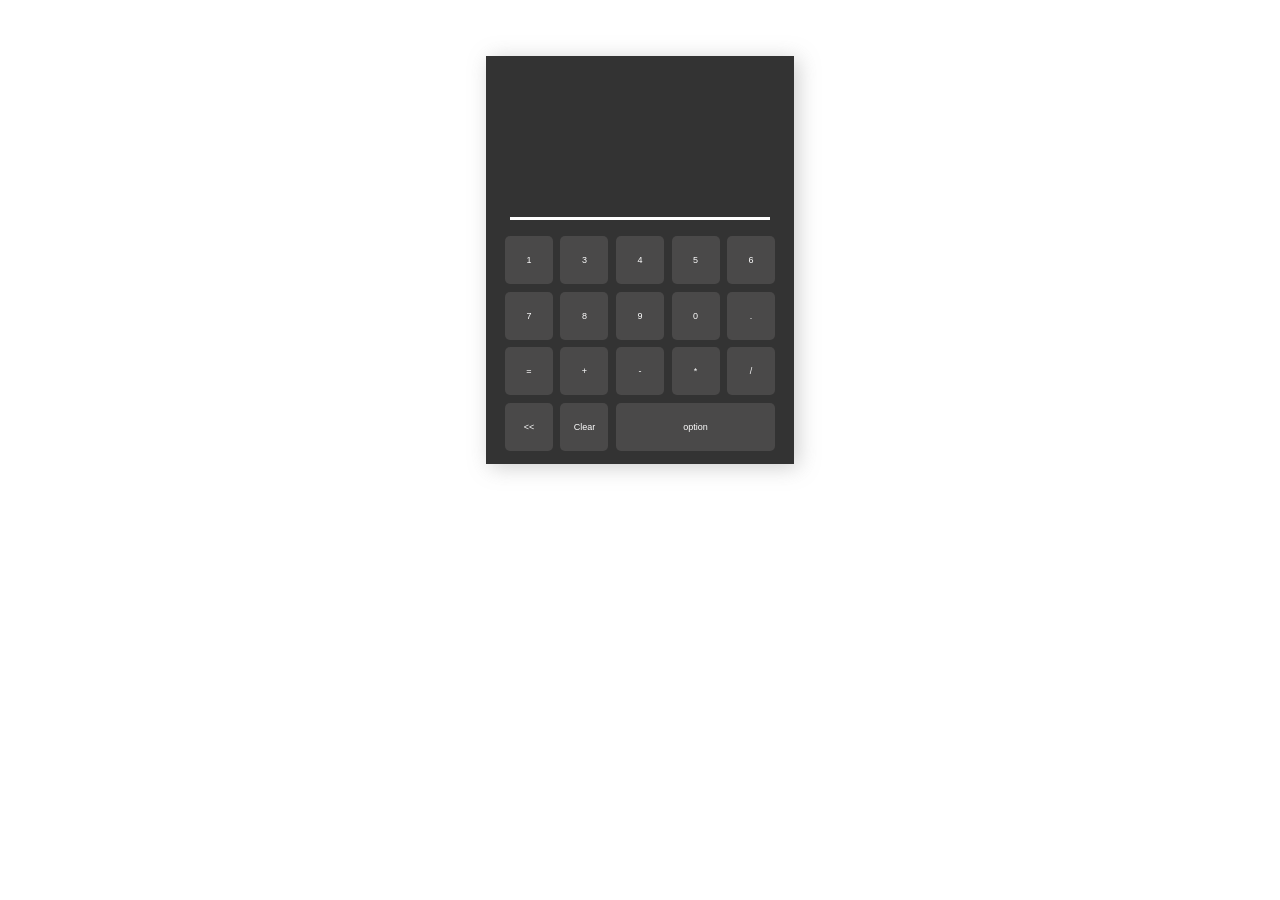
<file: index.html>
<!DOCTYPE html>
<html lang="en">
  <head>
    <meta charset="UTF-8" />
    <meta http-equiv="X-UA-Compatible" content="IE=edge" />
    <meta name="viewport" content="width=device-width, initial-scale=1.0" />
    <title>calculatore</title>
    <link rel="icon" href="icon.png" sizes="32x32" />
    <link rel="icon" href="icon.png" sizes="48x48" />
    <link rel="icon" href="icon.png" sizes="96x96" />
    <link rel="stylesheet" href="style.css" />
  </head>
  <body>




    <div class="alert">you can't do it</div>
    <div id="calculatore">
      <div class="option">
        <h4>Close</h4>
        <button onclick="show_history()" class="obtn">History</button>

        <button onclick="show_advCalculator()" id="adv_calcu" class="obtn">
          Advance Calculator
        </button>
      </div>

      <div class="history">
        <h4 onclick="close_history()" id="close_btn">close</h4>
        <div class="history_resulte">
         
        </div>
      </div>
      <div id="resulte"></div>
      <div class="btns">
        <button class="number">1</button>
        <button class="number">3</button>
        <button class="number">4</button>
        <button class="number">5</button>
        <button class="number">6</button>
        <button class="number">7</button>
        <button class="number">8</button>
        <button class="number">9</button>
        <button class="number">0</button>
        <button class="number">.</button>
        <button class="equal">=</button>
        <button class="operation">+</button>
        <button class="operation">-</button>
        <button class="operation">*</button>
        <button class="operation">/</button>
        <button class="delete"><<</button>
        <button class="clear">Clear</button>
        <button class="option">option</button>
      </div>
      <div class="adv_cal_btns">
        <button class="number">1</button>
        <button class="number">3</button>
        <button class="number">4</button>
        <button class="number">5</button>
        <button class="number">6</button>
        <button class="number">7</button>
        <button class="number">8</button>
        <button class="number">9</button>
        <button class="number">0</button>
        <button class="equal">=</button>
        <button class="operation">+</button>
        <button class="operation">-</button>
        <button class="operation">/</button>
        <button class="operation">*</button>
        <button class="operation">ln</button>
        <button class="operation">n!</button>
        <button class="operation">e</button>
        <button class="operation">|x|</button>
        <button class="operation">(</button>
        <button class="operation">)</button>
        <button class="operation">sin</button>
        <button class="operation">cos</button>
        <button class="operation">tan</button>
        <button class="operation">csc</button>
        <button class="operation">sec</button>
        <button class="operation">cot</button>
        <button class="operation">log</button>
        <button class="clear">Clear</button>
        <button class="delete"><<</button>
        <button class="option1">option</button>
      </div>
    </div>
    <script src="js/learn javascript.js"></script>
  </body>
</html>
</file>
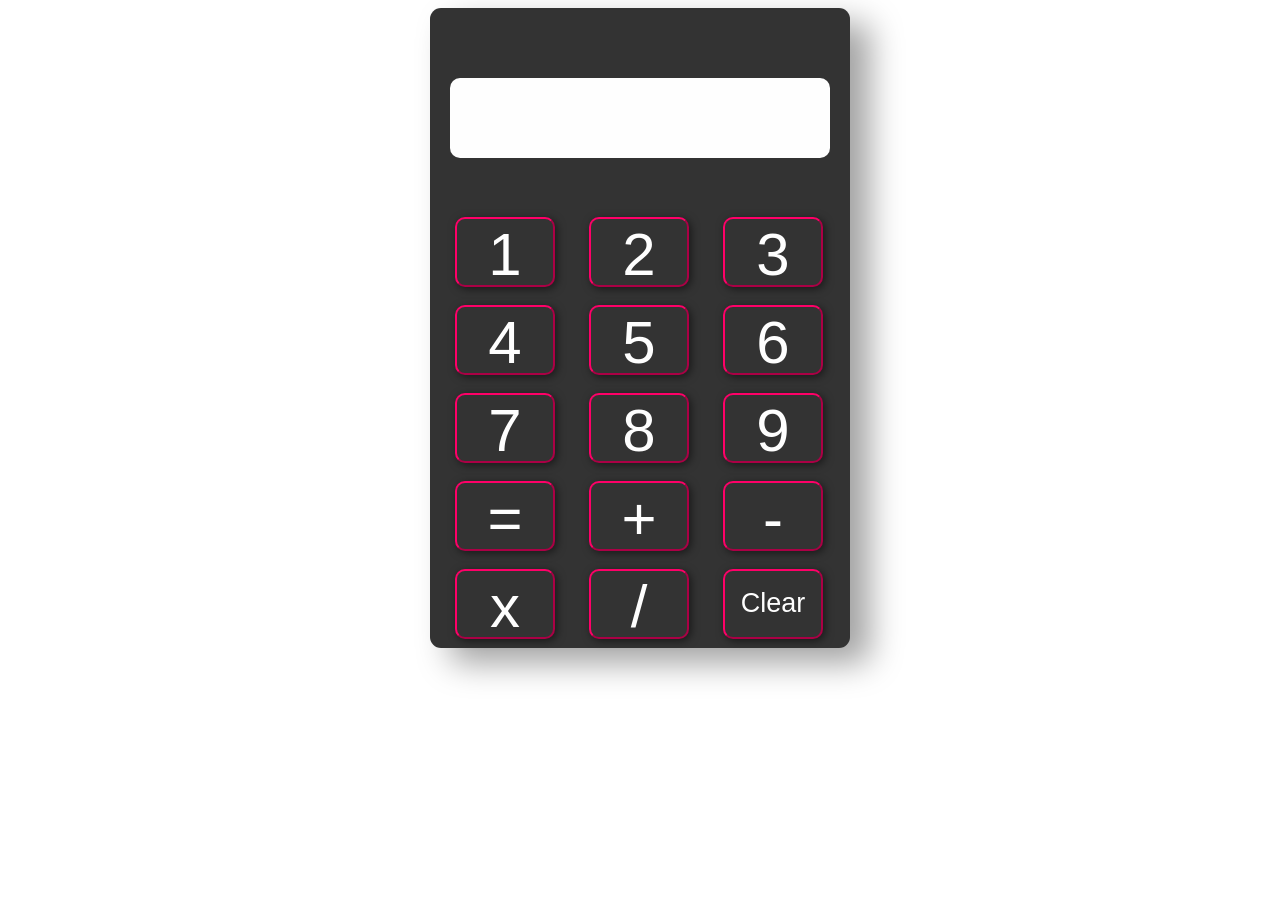
<file: learnjs.html>
<!DOCTYPE html>
<html lang="en">
<head>
    <meta charset="UTF-8">
    <meta http-equiv="X-UA-Compatible" content="IE=edge">
    <meta name="viewport" content="width=device-width, initial-scale=1.0">
    <title>calculatore</title>
<style>
    #calculatore{
        border-radius: 11px;
    background: #333;
    width: 400px;
    height: 600px;
    margin: auto;
    box-shadow: 20px 15px 33px #0000005e;
    padding: 20px 10px;
}
    #resulte{
        background: #fefefe;
    width: 90%;
    height: 60px;
    font-size: 40px;
    padding: 10px;
    font-family: sans-serif;
    display: block;
    margin: auto;
    position: relative;
    top: 50px;
    border-radius: 10px;
    }
    #calculatore button{
        cursor: pointer;
        background-color: #333;
    position: relative;
    width: 100px;
    height: 70px;
    border-radius: 10px;
    display: inline-block;
    text-align: center;
    font-size: 60px;
    color: #fefefe;
    margin: 9px 15px;
    border-color: #ff0068;;
    top: 100px;
    box-shadow: 2px 2px 9px #00000087;
    }
    #calculatore button:hover{
        border-color: #913359;
    }
  button#clear{
    font-size: 27px;
    top: 85px;
  }
</style>
</head>
<body>
    
<div id="calculatore">
  <div id="resulte"> </div>
  <button id="one">1</button>
  <button id="two">2</button>
  <button id="three">3</button>
  <button id="four">4</button>
  <button id="five">5</button>
  <button id="six">6</button>
  <button id="seven">7</button>
  <button id="eight">8</button>
  <button id="nighn">9</button>
  <button id="equal">=</button>
  <button id="sum">+</button>
  <button id="subtraction">-</button>
  <button id="multyply">x</button>
  <button id="apportion">/</button>
  <button id="clear">Clear</button>
</div>
    <script src="learn javascript.js"></script>
</body>
</html>
</file>
<file: style.css>
body{
    display: grid;
    justify-items: center;
}

#calculatore{
    background: #333;
    width: 18rem;
    height: 23rem;
    display: grid;
    margin: auto;
    box-shadow: 4px 3px 20px #7a7a7a5e;
    padding: 20px 10px;
    align-content: center;
    justify-content: center;
}
#resulte{
    width: 15rem;
    display: flex;
    border-bottom: 3px solid;
    height: 8rem;
    font-size: 20px;
    color: #fff;
    padding: 10px;
    font-family: sans-serif; 
    margin: auto;
    align-items: flex-end;
    justify-content: flex-end;
}
#calculatore button{
   
    cursor: pointer;
    background-color: #4a4949;
    border-radius: 5px;
    color: #fefefe;
   font-size: 9px;
    border: none;


}
#calculatore button:active{
    background-color: #fff;
    color: #333;
}

.btns{
   
    display: grid;
    grid-template-rows: 3rem 3rem 3rem 3rem ;
    grid-template-columns: 3rem 3rem 3rem 3rem 3rem;
    grid-gap: 2mm;
    justify-content: center;
    padding-top: 1rem;

}
.option1{
    grid-column-start: 4;
    grid-column-end: 6;

}
.option{
    grid-column-start: 3;
    grid-column-end: 6;

}
.alert{
    background: rgb(249, 0, 63);
    text-align: center;
    display: flex;
    justify-content: center;
    width: 20rem;
    color: #fff;
    font-weight: bold;
    font-family: sans-serif;
    border-radius: .5rem;
    height: 3rem;
    position: relative;
    align-content: center;
    flex-wrap: wrap;
    top: -4rem;
   

}
.show_alert{
    animation: alert 1s ease-in-out ;
    animation-fill-mode: forwards;
}


div.option{
    width: 18rem;
   display: none;  
   height: 47rem; 
    background: #323232;
    position: absolute;
}

div.show_option{
    display: grid;
    color: #fff;
    
    font-family: sans-serif;
    font-size: 1rem;
    animation: show_option .5s ease-in-out forwards;
    justify-items: center;
    align-content: stretch;

}
h4,#close_btn{
    cursor: pointer;
    height: 1rem;
    color: #fff;
    text-align: center;
    font-size: 1.2rem;
    font-family: sans-serif;
    text-transform: capitalize;
   
}
h4:hover,#close_btn:hover{
    color: rgb(7, 119, 218);
}
h4:active,#close_btn:hover{
    color: rgb(195, 195, 195);
}
.obtn{
width: 90%;
margin-bottom: 2rem;
}

/* show history div */
.history{
  color: #fff;
    display: none;
    position: absolute;
    background:#333;
    cursor: pointer;
}
.show_history{
    display: block;
    animation: show_history .5s ease-out forwards;
}

.history_resulte{
    color: #fff;
    cursor: pointer;
    width: 100%;
    display: flex;
    height: 19rem;
    justify-content: end;
    align-content: center;
    align-items: end;
    justify-items: center;
    flex-direction: column;    
}

.adv_cal_btns{
    margin-top: .8rem;
    display: none;
    grid-gap: .1rem;
    grid-template-columns: 3rem 3rem 3rem 3rem 3rem;
    grid-template-rows: 2.3rem 2.3rem 2.3rem 2.3rem 2.3rem 2.3rem 2rem;
    grid-gap:.3rem ;
}

@keyframes show_history {
    0%{
        width: 0rem;
        height: 0rem;
    }
    100%{
        width: 18rem;
height: 24rem;
    }
}
@keyframes show_option {
    0%{
        height: 0;
    }
    100%{
        height: 24.22rem;
    }
}


@keyframes alert {
0%{
    top: -4rem;
}    
30%{
    top: 1rem;
    left: 0px;
}    
40%{
   
    left: 1rem;
}    
50%{
    left: 0px;
}    
60%{
    left: 1rem;
}    
70%{
    left: 0px;
}    
   
80%{
    top: 1rem;
    left: 0px;
    
}    

100%{
    left: 0px;
    top: -4rem;
}    
}
</file>
